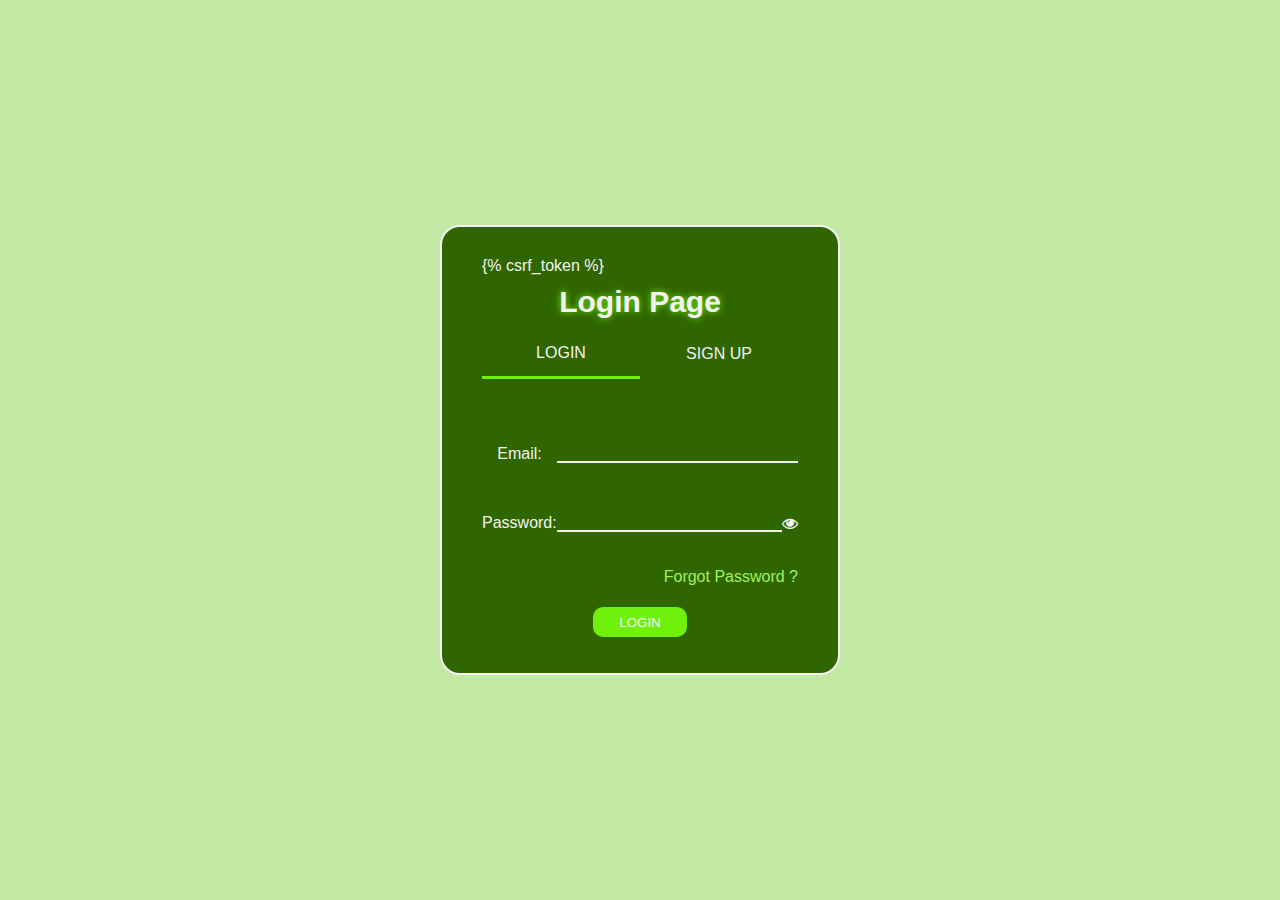
<file: templates/index.html>
<!DOCTYPE html>
<html lang="en">
  <head>
    <meta charset="UTF-8" />
    <meta name="viewport" content="width=device-width, initial-scale=1.0" />
    <title id="title">Login Page</title>
    <link rel="stylesheet" href="/static/login.css">
    <link rel="stylesheet" href="https://cdnjs.cloudflare.com/ajax/libs/font-awesome/4.7.0/css/font-awesome.min.css">
    <script src="https://ajax.googleapis.com/ajax/libs/jquery/3.6.4/jquery.min.js"></script>
  </head>
  <body>
    <div class="container">
      <h6 id="alert_msg" class="text-success text-center"></h6>
      <form id="form_container" class="form_container">
        {% csrf_token %}
        <h3>Login Page</h3>
        <div class="option">
          <a type="button" class="login">LOGIN</a>
          <a href="sign_up" type="button" class="sign_up">SIGN UP</a>
        </div>
        <div class="login_p">
          <div class="email_box">
            <label class="email_label">Email:</label>
            <input type="email"  name="email" id="email" class="email" required/>
          </div>
          <div class="password_box">
            <label for="" class="password_label">Password:</label>
            <input
              type="password"
              name="password"
              id="password"
              class="password"
              required
              >
              <i onclick="changetype()" id="eye" class="fa fa-eye"></i>
            </input>
          </div>
          <div class="forgot">
            <a href="/" class="forgot_pass">Forgot Password ?</a>
          </div>
        </div>
        <div class="login_box">
          <button type="submit" class="login_b">LOGIN</button>
        </div>
      </form>
    </div>
  </body>

<script>
  function changetype(){
    let password = document.getElementById("password")
    // console.log(password.type)
    if(password.type == "password")
    password.type = "text";
    else
    password.type = "password";
  }
  
  let status = "NO"

  $(document).on('submit','#form_container' , function(e){
    e.preventDefault();
    $.ajax({
      type:"POST",
      url:"/loginhandle",
      data:{
        email: $('#email').val(),
        password: $('#password').val(),
        csrfmiddlewaretoken : $('input[name=csrfmiddlewaretoken]').val()
      },
      success:function(data){
        if(data == "Success"){
          window.location.assign("home")
        }
        else{
          document.getElementById("alert_msg").innerHTML = data
        }
      },
      error:function(data){
        alert("Could not process Your request ! Please try again after sometime")
      }
    })
  })
</script>
</html>
</file>
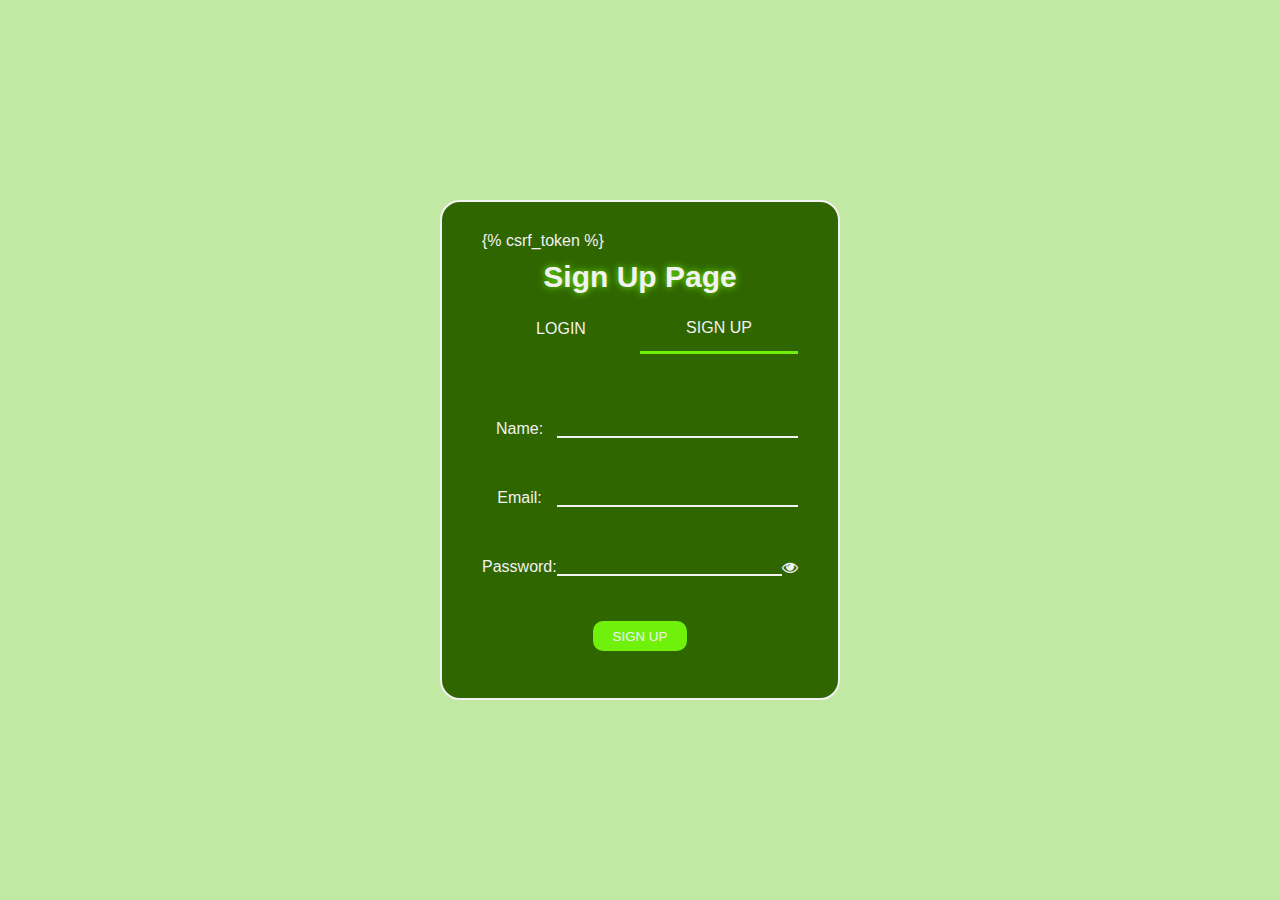
<file: templates/sign_up.html>
<!DOCTYPE html>
<html lang="en">
<head>
    <meta charset="UTF-8">
    <meta name="viewport" content="width=device-width, initial-scale=1.0">
    <link rel="stylesheet" href="/static/sign_up.css">
    <link rel="stylesheet" href="https://cdnjs.cloudflare.com/ajax/libs/font-awesome/4.7.0/css/font-awesome.min.css">
    <!-- <script src="https://smtpjs.com/v3/smtp.js"></script> -->
    <script src="https://ajax.googleapis.com/ajax/libs/jquery/3.6.4/jquery.min.js"></script>
    <title>Sign Up Page</title>
</head>
<body>
    <div class="container">
        <h6 id="conf_msg" class="text-success text-center"></h6>
        <form id="form_container" class="form_container">
          {% csrf_token %}
          <h3>Sign Up Page</h3>
          <div class="option">
            <a href="login" type="button" class="login">LOGIN</a>
            <a type="button" class="sign_up">SIGN UP</a>
          </div>
          <!-- Container for login page -->
          <div class="sign_p">
            <div class="name_box">
              <label class="name_label">Name:</label>
              <input type="text" name="name" id="name" class="name" required/>
            </div>
            <div class="email_box">
              <label class="email_label">Email:</label>
              <input type="email" name="email" id="email" class="email" required/>
            </div>
            <div class="password_box">
              <label for="" class="password_label">Password:</label>
              <input
                type="password"
                name="password"
                id="password"
                class="password"
                required
              />
              <i onclick="changetype()" id="eye" class="fa fa-eye"></i>
            </div>
          </div>
          <div class="sign_box">
            <button type="submit" id="sign_b" class="sign_b">SIGN UP</button>
          </div>
        </form>
      </div>
</body>
<script>
  function changetype(){
    let password = document.getElementById("password")
    // console.log(password.type)
    if(password.type == "password")
    password.type = "text";
    else
    password.type = "password";
  }

  // document.getElementById("conf_msg").style.display = "none"

  $(document).on('submit','#form_container' , function(e){
    e.preventDefault(); //avoid refreshing the page
    $.ajax({
      type: 'POST',
      url: '/signuphandle',
      data:{
        name: $('#name').val(),
        email: $('#email').val(),
        password:$('#password').val(),
        csrfmiddlewaretoken: $('input[name=csrfmiddlewaretoken]').val()
      },
      success:function(data){
        // alert(data)
        console.log(data)
        document.getElementById("conf_msg").innerHTML = data
      },
      error:function(data){
        alert("NO")
        alert(data.state)
      }
    })
  })
</script>
</html>
</file>
<file: static/login.css>
*{
    padding: 0;
    margin: 0;
    box-sizing: border-box;
    /* background-color: aqua; */
    font-family:'Segoe UI', Tahoma, Geneva, Verdana, sans-serif;
    /* background-color: #ccc6c6; */
}

body{
    background-color: rgb(194, 233, 164);
}

.container{
    width: 400px;
    height: 450px;
    border: 2px solid #f2f2f2;
    border-radius: 20px;
    position: absolute;
    top: 50%;
    left: 50%;
    transform: translate(-50%,-50%);
    padding: 10px 20px;
        color: #f2f2f2;
    background-color: rgb(48, 102, 0);
}

.form_container{
    width: 100%;
    height: 400px;
    /* border: 2px solid black; */
    padding: 10px 20px;
    display:block;
}

.option{
    width: 100%;
    height: 50px;
    /* border: 2px solid black; */
    display: flex;
    justify-content: center;
    align-items: center;
    margin: 5px 0px;
}

.login,.sign_up{
    width: 50%;
    height: 50px;
    display: flex;
    justify-content: center;
    align-items: center;
    border: none;
    text-decoration: none;
    color: #f2f2f2;
    /* border-bottom: 2px solid red; */
}

.login{
    border: none;
    border-bottom: 3px solid rgb(111, 241, 12);
}

.login_p,.sign_p{
    width: 100%;
    height: fit-content;
    padding: 5px 0px;
    display: block;
    margin-top: 30px;
}

h3{
    text-align: center;
    font-size: 30px;
    margin: 10px 0px;
    color: #f2f2f2;
    text-shadow:0px 0px 7px rgb(111, 241, 12);
}

h6{
    text-align: center;
    /* font-size: 30px; */
    margin: 10px 0px;
    color: #f2f2f2;
    text-shadow:0px 0px 7px rgb(225, 59, 40);
}

.email_box,.password_box{
    width: 100%;
    display: flex;
    justify-content: center;
    align-items: center;
    margin: 10px 0px;
}

.email_label,.password_label{
    width: 25%;
    display: flex;
    justify-content: center;

}

.email,.password{
    width: 80%;
    display: flex;
    justify-content: center;
    margin: 20px 0px;
    border: none;
    color: #f2f2f2;
    border-bottom: 2px solid #f2f2f2;
    background: none;
    padding: 0px 5px;
    font-size: 15px;
}

/* i{
    width: 25px;
    height: 25px;
    display: flex;
    justify-content: center;
    align-items: center;
    padding-left: 10px;
} */


.forgot{
    width: 100%;
    height: 30px;
    display: flex;
    align-items: center;
}

.forgot_pass{
    width: 100%;
    display: flex;
    justify-content: right;
    text-decoration: none;
    color: rgb(159, 242, 95);
    /* text-shadow: 0px 0px 5px rgb(111, 241, 12); */
}

.forgot_pass:focus,.forgot_pass:hover{
    outline: none;
    text-shadow: 0px 0px 5px rgb(111, 241, 12);
}

.login_box{
    width: 100%;
    height: 50px;
    display: flex;
    justify-content: center;
    align-items: center;
}

.login_b{
    width: 30%;
    height: 30px;
    border: 2px solid rgb(111, 241, 12);
    background: none;
    color: #f2f2f2;
    background-color: rgb(111, 241, 12);
    border-radius: 10px;
    font-weight: 500;
}

.login_b:focus,.login_b:hover{
    outline: none;
    border:2px solid #f2f2f2;
}

/* CSS for the click of input field and editing the values */

.password:focus,.email:focus,.password:hover,.email:hover{
    border: none;
    /* border-bottom: 2px solid yellow; */
    outline: none;
    border-bottom: 5px solid rgb(111, 241, 12);
}
</file>
<file: static/sign_up.css>
*{
    padding: 0;
    margin: 0;
    box-sizing: border-box;
    /* background-color: aqua; */
    font-family:'Segoe UI', Tahoma, Geneva, Verdana, sans-serif;
}


body{
    background-color: rgb(194, 233, 164);
}

.container{
    width: 400px;
    height: 500px;
    border: 2px solid #f2f2f2;
    border-radius: 20px;
    position: absolute;
    top: 50%;
    left: 50%;
    transform: translate(-50%,-50%);
    padding: 10px 20px;
    color: #f2f2f2;
    background-color: rgb(48, 102, 0);
}

.form_container{
    width: 100%;
    height: 400px;
    /* border: 2px solid black; */
    padding: 10px 20px;
    display:block;
}

.option{
    width: 100%;
    height: 50px;
    /* border: 2px solid black; */
    display: flex;
    justify-content: center;
    align-items: center;
    margin: 5px 0px;
}

.login,.sign_up{
    width: 50%;
    height: 50px;
    display: flex;
    justify-content: center;
    align-items: center;
    border: none;
    text-decoration: none;
    color: #f2f2f2;
    /* border-bottom: 2px solid yellow; */
}

.sign_up{
    border: none;
    border-bottom: 3px solid rgb(111, 241, 12);
}

.sign_p{
    width: 100%;
    height: fit-content;
    padding: 5px 0px;
    display: block;
    margin-top: 30px;
}

h3{
    text-align: center;
    font-size: 30px;
    margin: 10px 0px;
    color: #f2f2f2;
    text-shadow:0px 0px 7px rgb(111, 241, 12);
}

h6{
    text-align: center;
    /* font-size: 30px; */
    margin: 10px 0px;
    color: #f2f2f2;
    text-shadow:0px 0px 7px rgb(111, 241, 12);
}

.name_box,.password_box,.email_box{
    width: 100%;
    display: flex;
    justify-content: center;
    align-items: center;
    margin: 10px 0px;
}

.name_label,.password_label,.email_label{
    width: 25%;
    display: flex;
    justify-content: center;

}

.name,.password,.email{
    width: 80%;
    display: flex;
    justify-content: center;
    margin: 20px 0px;
    border: none;
    border-bottom: 2px solid #f2f2f2;
    background: none;
    color: #f2f2f2;
    padding: 0px 5px;
    font-size: 15px;
}

.sign_box{
    width: 100%;
    height: 50px;
    display: flex;
    justify-content: center;
    align-items: center;
}

.sign_b{
    width: 30%;
    height: 30px;
    border: 2px solid rgb(111, 241, 12);
    background: none;
    color: #f2f2f2;
    background-color: rgb(111, 241, 12);
    border-radius: 10px;
    font-weight: 500;
}

.sign_b:focus,.sign_b:hover{
    outline: none;
    border:2px solid #f2f2f2;
}

/* CSS for the click of input field and editing the values */

.name:focus,.password:focus,.email:focus,.name:hover,.password:hover,.email:hover{
    border: none;
    /* border-bottom: 2px solid yellow; */
    outline: none;
    border-bottom: 5px solid rgb(111, 241, 12);
}
</file>
